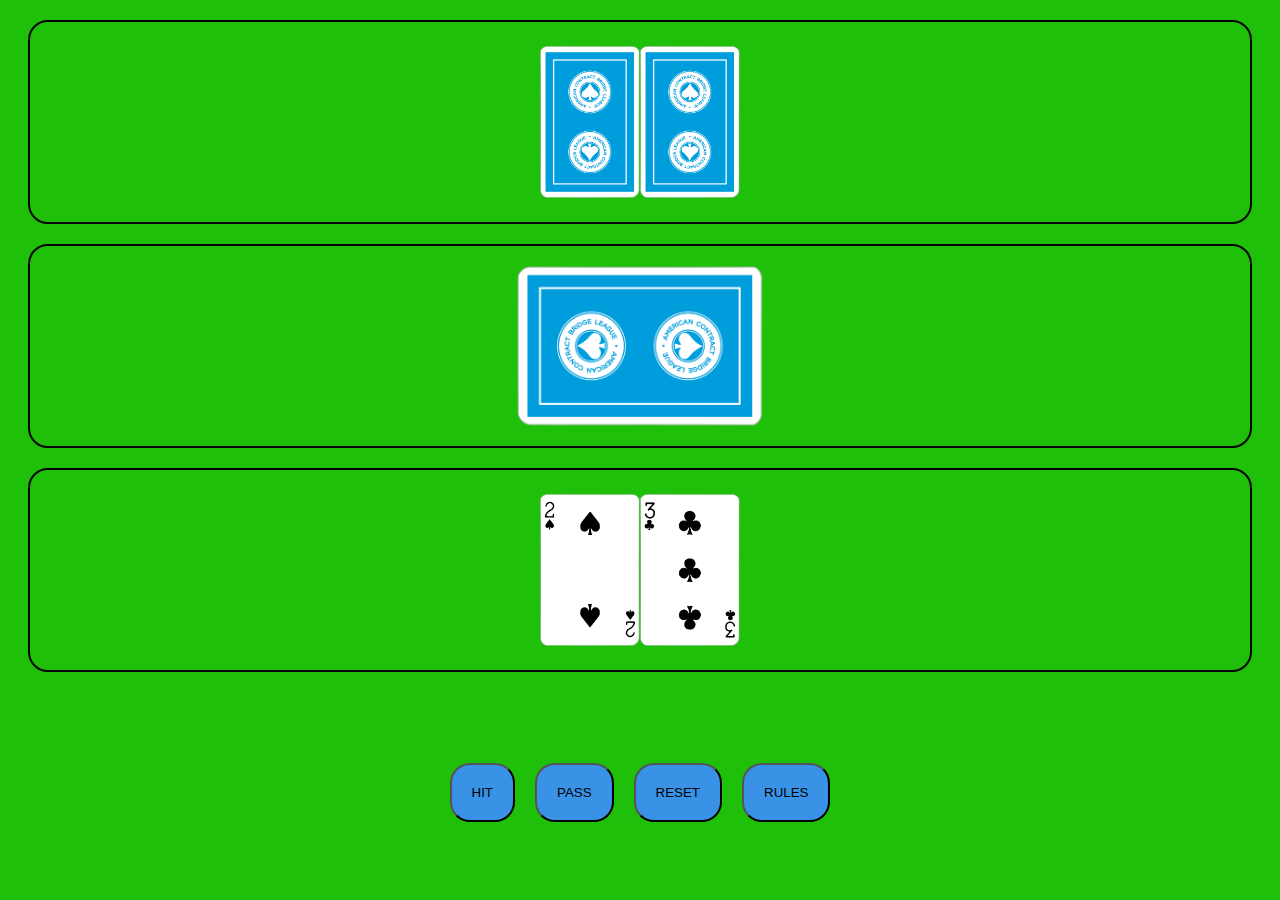
<file: game.html>
<!DOCTYPE html>
<html lang="PL">
<head>
    <meta charset="UTF-8">
    <meta http-equiv="X-UA-Compatible" content="IE=edge">
    <meta name="viewport" content="width=device-width, initial-scale=1.0">
    <link rel="stylesheet" href="style.css"/>
    <script src="game.js"></script>
    <title>Black Jack</title>
</head>
<body>
    <div id="result_field">
        <h2 id="result"></h2>
        <input type="button" id="result_clear" value="close" id="close_result"></input>
    </div>
    <div id="rules_field">
        <h1>Rules</h1>
        <div id="rules_text">
            <p>Zadaniem gracza jest uzyskać jak najbliżej (ale nie więcej niż) 21 punktów. </p>
            <p>Punktacja kart:</p>
            <ul>
                <li>2...10 - 2...10pkt</li>
                <li>J, Q, K - 10pkt</li>
                <li>A - 11pkt</li>
            </ul>
            <p>
                Gracz i krupier dostają po dwie karty. Gracz teraz może
                podjąć decyzje o swoim następnym ruchu. Gracz ma następujące możliwości:
            </p>
            <ul>
                <li>Dobrać kartę</li>
                <li>Zrezygnować z doboru</li>
            </ul>
            <p>
                Gra kończy się gdy jeden z graczy przekroczy limit 21 punktów albo obaj gracze zrezygnują z dobierania kart
            </p>
        </div>
        <input type="button" value="close" id="close_rules"></input>
    </div>
    <div id="playground">

        <div class="field" id="croupier_field">
        </div>

        <div class="field" id="cards_field">
            <img id="stash_img" src="cards/bg/blue_back.png">
        </div>

        <div class="field" id="user_field">
        </div>

        <div id="buttons_field">    
            <input type="button" value="HIT" id="hit" class="main_inp"></input>
            <input type="button" value="PASS" id="pass" class="main_inp"></input>
            <input type="button" value="RESET" id="reset" class="main_inp"></input>
            <input type="button" value="RULES" id="rules" class="main_inp"></input>
        </div>
    </div>
</body>
</html>
</file>
<file: style.css>
body{
    font-family: 'Courier New', Courier, monospace;
    background-color: rgb(30, 192, 9);
}

#content_main{
    height: 300px;
    display: flex;
    align-items: center; 
    justify-content: center;
}

input{
    margin: 10px;
    padding: 20px;
    background: rgb(230, 112, 57);
    border-radius: 20px;
}

input:hover{
    cursor: pointer;
    transition: 100ms;
    transform: scale(1.1);
}

.main_inp{
    background: rgb(57, 146, 230);

}

#rules_text{
    background: rgb(230, 112, 57);
    border-radius: 20px;
    padding: 20px;
    border-style: solid;
    border-color: black;
    border-width: 2px;
}

#title{
    text-align: center;
    background-color: aquamarine;
    padding: 20px;
}

.field{
    height: 200px;
    margin: 20px;
    border-radius: 20px;
    text-align: center;
    display: flex;
    align-items: center; 
    justify-content: center;
    border-width: 2px;
    border-color: black;
    border-style: solid;
}

#stash_img{
    transform: rotate(90deg);
    width: 10rem;
}

#card_left{
    transform: rotate(30deg);
}

#card_right{
    transform: rotate(-30deg);
}

#buttons_field{
    height: 200px;
    display: flex;
    align-items: center; 
    justify-content: center;
}

#rules_field{
    display: none;
    position: fixed;
    top: 15%;
    left: 15%;
    width: 50%;
    z-index: 100;
    text-align: center;
    background: rgb(218, 58, 58);
    padding: 10%;
    border-radius: 20px;
}

#result_field{
    display: none;
    position: fixed;
    top: 15%;
    left: 15%;
    width: 50%;
    z-index: 100;
    text-align: center;
    background: rgb(218, 58, 58);
    padding: 10%;
    border-radius: 20px;
}
</file>
